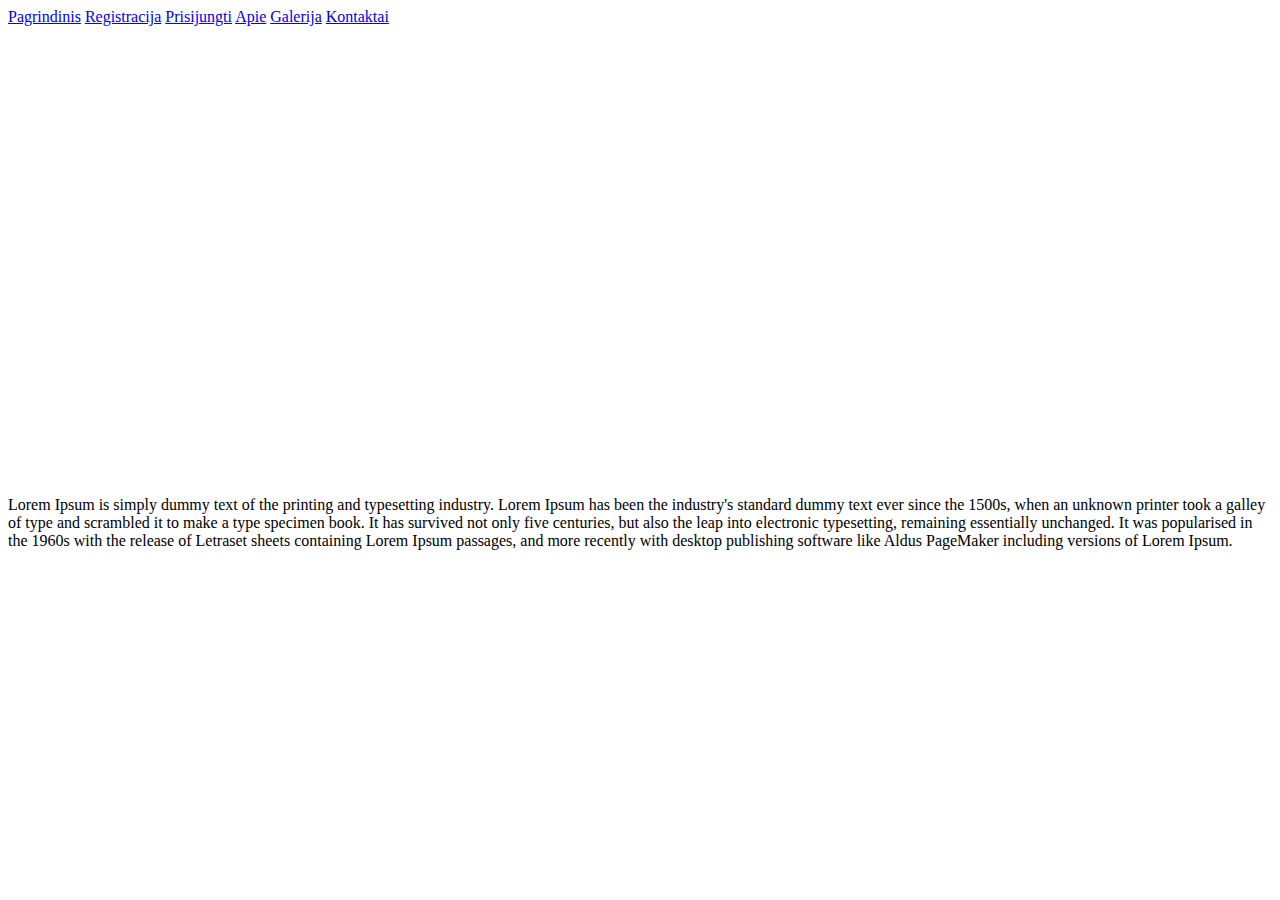
<file: kontaktai.html>
<!DOCTYPE html>
<html lang="en">
<head>
    <meta charset="UTF-8">
    <title>Konktaktai</title>
    <link rel="stylesheet" href="css/style.css" type="text/css">
</head>
<body>
    <div>
        <a href="index.html">Pagrindinis</a>
        <a href="registracija.html">Registracija</a>
        <a href="prisijungti.html">Prisijungti</a>
        <a href="apie.html">Apie</a>
        <a href="galerija.html">Galerija</a>
        <a href="kontaktai.html">Kontaktai</a>
    </div>
    <div>
        <iframe src="https://www.google.com/maps/embed?pb=!1m18!1m12!1m3!1d2293.6010982356265!2d23.92976731556841!3d54.90992336414737!2m3!1f0!2f0!3f0!3m2!1i1024!2i768!4f13.1!3m3!1m2!1s0x46e718909b0c7a53%3A0x112c87b7a55815b9!2sSavanori%C5%B3+pr.+192%2C+Kaunas+44151!5e0!3m2!1slt!2slt!4v1510856377579" width="600" height="450" frameborder="0" style="border:0" allowfullscreen></iframe>
    </div>
    <div>
        <p>Lorem Ipsum is simply dummy text of the printing and typesetting industry. Lorem Ipsum has been the industry's standard dummy text ever since the 1500s, when an unknown printer took a galley of type and scrambled it to make a type specimen book. It has survived not only five centuries, but also the leap into electronic typesetting, remaining essentially unchanged. It was popularised in the 1960s with the release of Letraset sheets containing Lorem Ipsum passages, and more recently with desktop publishing software like Aldus PageMaker including versions of Lorem Ipsum.</p>
    </div>
</body>
</html>
</file>
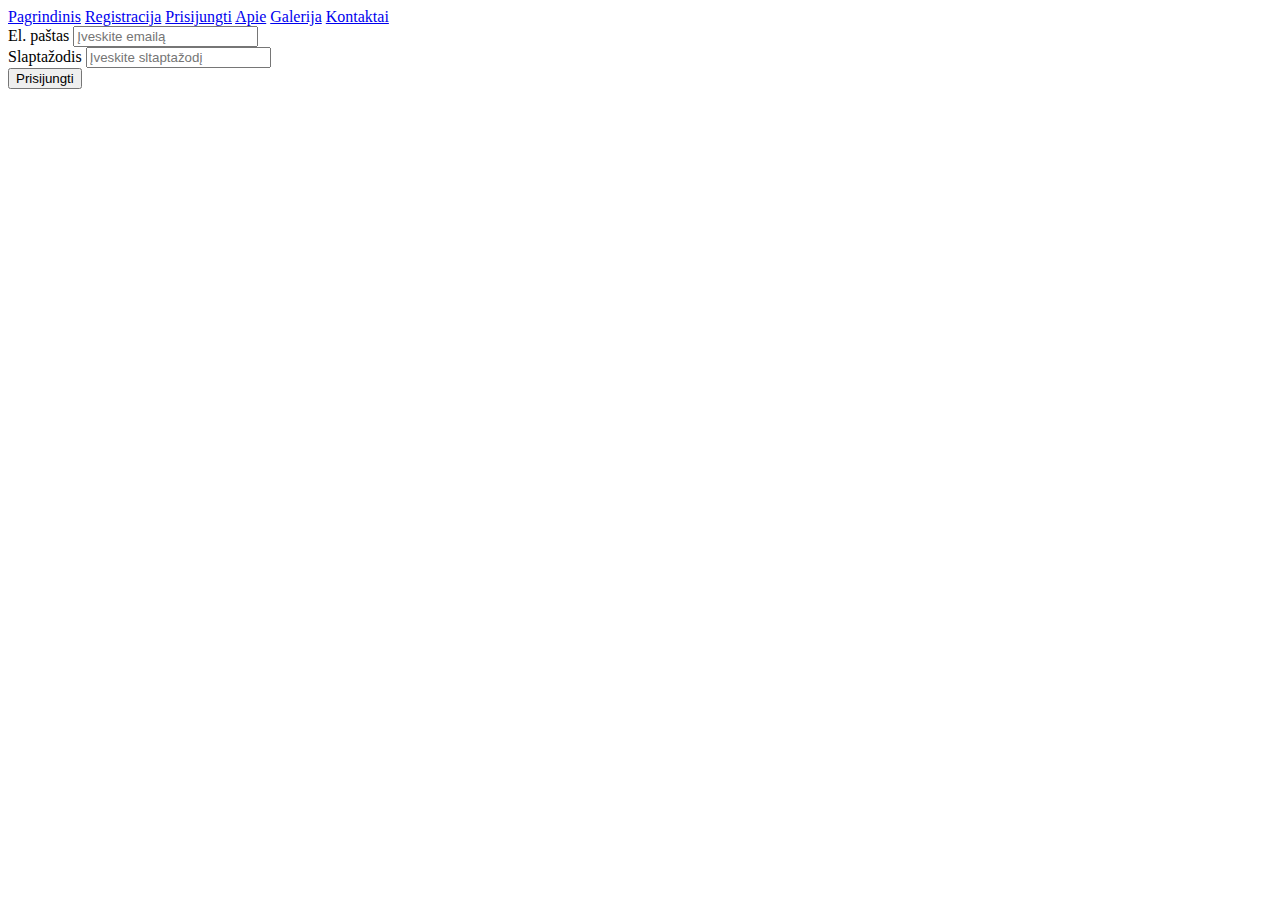
<file: prisijungti.html>
<!DOCTYPE html>
<html lang="en">
<head>
    <meta charset="UTF-8">
    <title>Prisijungimas</title>
    <link rel="stylesheet" href="css/style.css" type="text/css">
</head>
<body>
    <div>
        <a href="index.html">Pagrindinis</a>
        <a href="registracija.html">Registracija</a>
        <a href="prisijungti.html">Prisijungti</a>
        <a href="apie.html">Apie</a>
        <a href="galerija.html">Galerija</a>
        <a href="kontaktai.html">Kontaktai</a>
    </div>
    <div>
        <form action="GET">
            <div>
                <label>El. paštas</label>
                <input type="email" placeholder="Įveskite emailą">
            </div>
            <div>
                <label>Slaptažodis</label>
                <input type="password" placeholder="Įveskite sltaptažodį">
            </div>
            <div>
                <input type="submit" value="Prisijungti">
            </div>
        </form>
    </div>
</body>
</html>
</file>
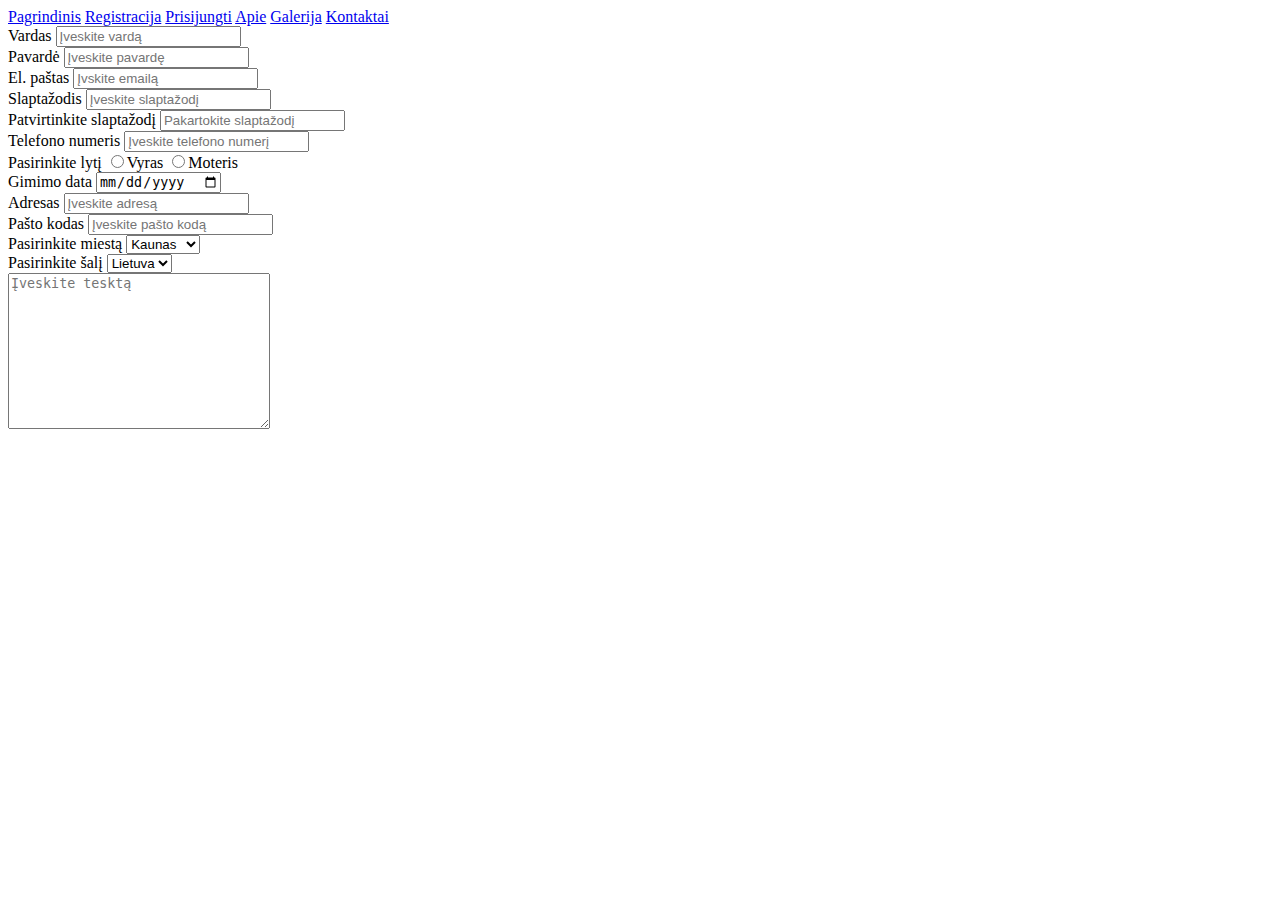
<file: registracija.html>
<!DOCTYPE html>
<html lang="en">
<head>
    <meta charset="UTF-8">
    <title>Registracija</title>
    <link rel="stylesheet" href="css/style.css" type="text/css">
</head>
<body>
    <div>
        <a href="index.html">Pagrindinis</a>
        <a href="registracija.html">Registracija</a>
        <a href="prisijungti.html">Prisijungti</a>
        <a href="apie.html">Apie</a>
        <a href="galerija.html">Galerija</a>
        <a href="kontaktai.html">Kontaktai</a>
    </div>
<div>
    <form method="GET">
        <div>
            <label>Vardas</label>
            <input type="text" name="vardas" id="vardas" placeholder="Įveskite vardą">
        </div>
        <div>
            <label>Pavardė</label>
            <input type="text" name="pavarde" id="pavarde" placeholder="Įveskite pavardę">
        </div>
        <div>
            <label>El. paštas</label>
            <input type="email" name="email" id="email" placeholder="Įvskite emailą">
        </div>
        <div>
            <label>Slaptažodis</label>
            <input type="password" name="password" id="password" placeholder="Įveskite slaptažodį">
        </div>
        <div>
            <label>Patvirtinkite slaptažodį</label>
            <input type="password" name="password" id="passwordRepeat" placeholder="Pakartokite slaptažodį">
        </div>
        <div>
            <label>Telefono numeris</label>
            <input type="tel" name="telefonas" placeholder="Įveskite telefono numerį">
        </div>
        <div>
            <label>Pasirinkite lytį</label>
            <input type="radio" name="lytis">Vyras
            <input type="radio" name="lytis">Moteris
        </div>
        <div>
            <label>Gimimo data</label>
            <input type="date">
        </div>
        <div>
            <label>Adresas</label>
            <input type="text" placeholder="Įveskite adresą">
        </div>
        <div>
            <label>Pašto kodas</label>
            <input type="text" placeholder="Įveskite pašto kodą">
        </div>
        <div>
            <label>Pasirinkite miestą</label>
            <select>
                <option value="kaunas">Kaunas</option>
                <option value="vilnius">Vilnius</option>
                <option value="klaipeda">Klaipėda</option>
                <option value="siauliai">Šiauliai</option>
            </select>
        </div>
        <div>
            <label>Pasirinkite šalį</label>
            <select>
                <option value="lietuva">Lietuva</option>
            </select>
        </div>
        <div>
            <textarea name="" id="" cols="30" rows="10" placeholder="Įveskite tesktą"></textarea>
        </div>
    </form>
</div>
</body>
</html>
</file>
<file: css/style.css>
.image {
    height:200px;
    width: 300px;
}

.image img {
    height: 200px;
    width: 300px;
}

.gallery {
    display: inline;
}
</file>
